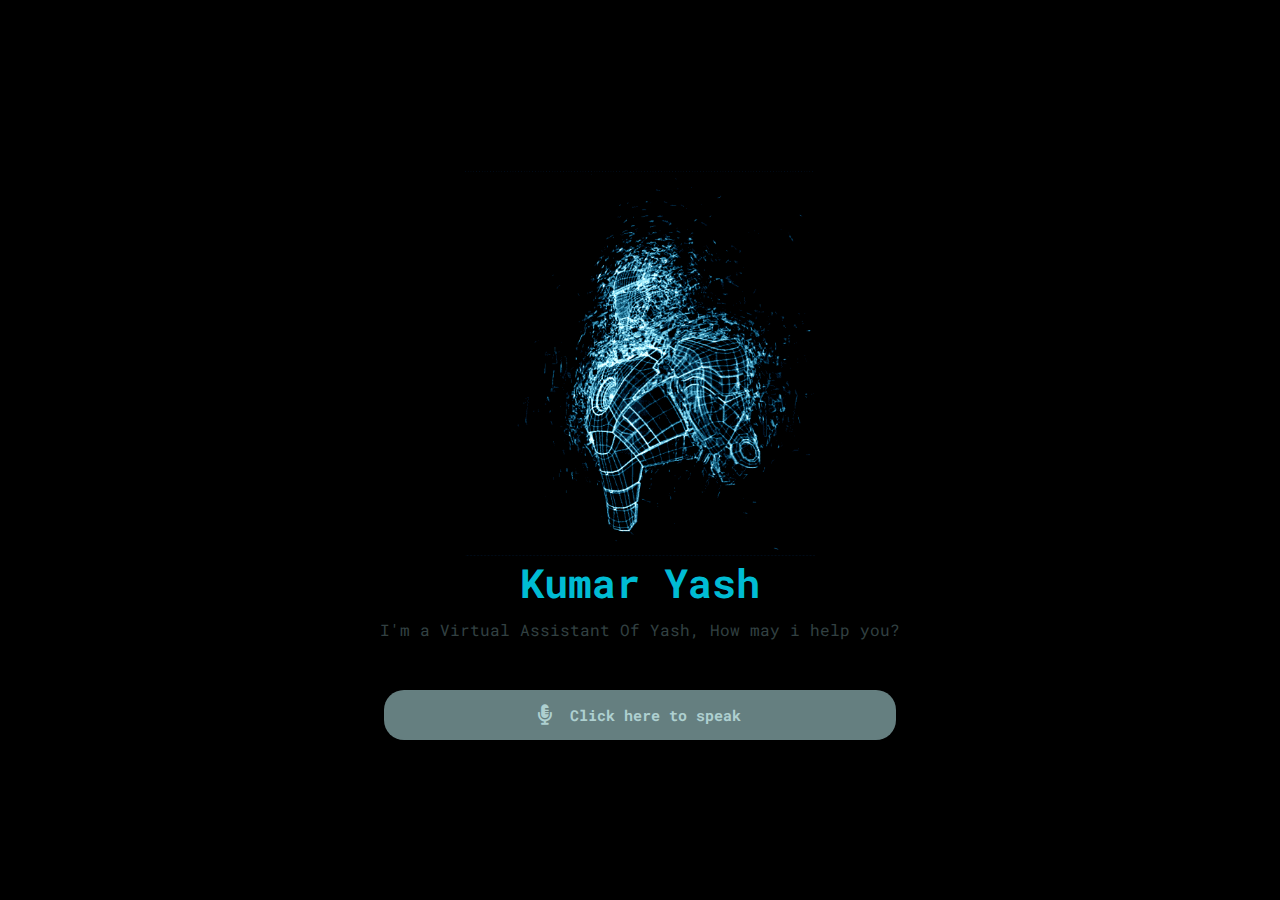
<file: Pet-Selling-System/jarvis/Jarvis-in-progress/index.html>
<!DOCTYPE html>
<html lang="en">

<head>
    <meta charset="UTF-8">
    <meta http-equiv="X-UA-Compatible" content="IE=edge">
    <meta name="viewport" content="width=device-width, initial-scale=1.0">
    <title>Yash - Virtual Assistant</title>
    <link rel="shortcut icon" href="avatar.png" type="image/x-icon">
    <link rel="stylesheet" href="style.css">
    <link rel="stylesheet" href="https://cdnjs.cloudflare.com/ajax/libs/font-awesome/5.15.3/css/all.min.css">

</head>

<body>
    <section class="main">
        <div class="image-container">
            <div class="image">
                <img src="giphy.gif" alt="image">
            </div>
            <h1>Kumar Yash</h1>
            <p>I'm a Virtual Assistant Of Yash, How may i help you?</p>
        </div>
        <div class="input">
            <button class="talk"><i class="fas fa-microphone-alt"></i></button>
            <h1 class="content"> Click here to speak</h1>
        </div>
    </section>
    <script src="app.js"></script>
</body>

</html>
</file>
<file: Pet-Selling-System/jarvis/Jarvis-in-progress/style.css>
@import url("https://fonts.googleapis.com/css2?family=Roboto+Mono:wght@100;200;300;400;500;600;700&display=swap");

* {
  margin: 0;
  padding: 0;
  box-sizing: border-box;
  font-family: "Roboto Mono", monospace;
}

.main {
  min-height: 100vh;
  position: relative;
  width: 100%;
  background: #000;
  display: flex;
  flex-direction: column;
  align-items: center;
  justify-content: center;
}

.main .image-container {
  padding: 10px;
}

.main .image-container .image {
  width: 100%;
  display: flex;
  align-items: center;
  justify-content: center;
}

.main .image-container .image img {
  width: 350px;
  align-items: center;
}


.main .image-container h1 {
  color: #00bcd4;
  text-align: center;
  margin-bottom: 10px;
  font-size: 40px;
}

.main .image-container p {
  color: #324042;
  text-align: center;
  margin-bottom: 40px;
}

.main .input {
  display: flex;
  justify-content: center;
  align-items: center;
  width: 40vw;
  height: 50px;
  border-radius: 20px;
  background: rgb(202 253 255 / 50%);
}

.main .input .talk {
  background: transparent;
  outline: none;
  border: none;
  width: 50px;
  height: 50px;
  display: flex;
  justify-content: center;
  align-items: center;
  font-size: 15px;
  cursor: pointer;
}

.main .input .talk i {
  font-size: 20px;
  color: #aed0d0;
}

.main .input .content {
  color: #aed0d0;
  font-size: 15px;
  margin-right: 20px;
}
</file>
